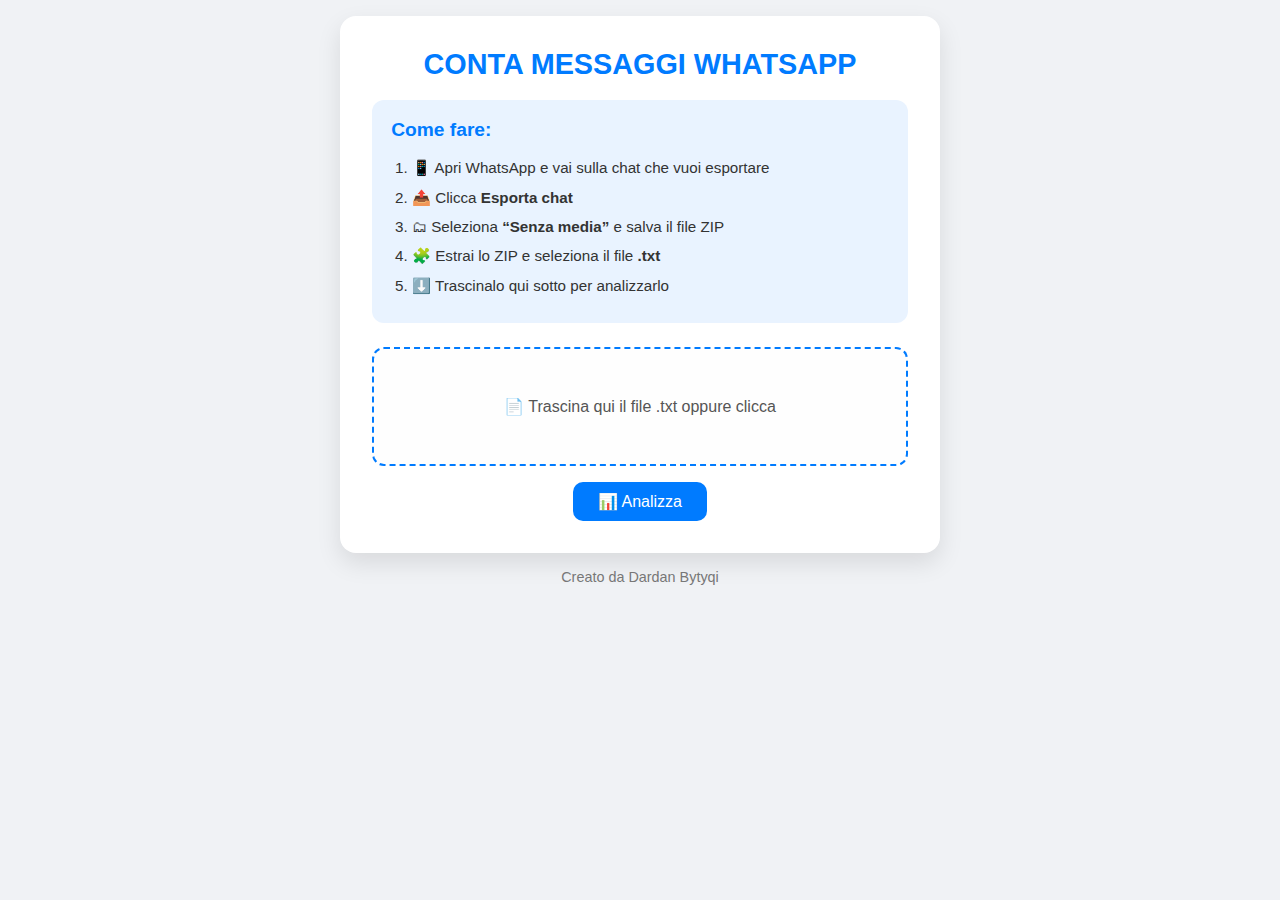
<file: index.html>
<!DOCTYPE html>
<html lang="it">
<head>
  <meta charset="UTF-8" />
  <meta name="viewport" content="width=device-width, initial-scale=1.0"/>
  <title>CONTA MESSAGGI WHATSAPP</title>
  <meta name="description" content="Strumento gratuito per contare i messaggi da una chat WhatsApp esportata. Carica il file .txt e ottieni statistiche dettagliate!">
  <link rel="stylesheet" href="style.css">
  <script async src="https://www.googletagmanager.com/gtag/js?id=G-1HMFXRSV97"></script>
<script>
  window.dataLayer = window.dataLayer || [];
  function gtag(){dataLayer.push(arguments);}
  gtag('js', new Date());
  gtag('config', 'G-1HMFXRSV97'); 
</script>
</head>
<body>
  <div class="contenitore">
    <h1>CONTA MESSAGGI WHATSAPP</h1>

    <div class="istruzioni">
      <h2>Come fare:</h2>
        <ol>
        <li>📱 Apri WhatsApp e vai sulla chat che vuoi esportare</li>
        <li>📤 Clicca <strong>Esporta chat</strong></li>
        <li>🗂 Seleziona <strong>“Senza media”</strong> e salva il file ZIP</li>
        <li>🧩 Estrai lo ZIP e seleziona il file <strong>.txt</strong></li>
        <li>⬇️ Trascinalo qui sotto per analizzarlo</li>
        </ol>

    </div>

    <div id="area-caricamento">
      <p id="testo-area">📄 Trascina qui il file .txt oppure clicca</p>
      <input type="file" id="file-chat" accept=".txt">
    </div>


    <button id="pulsante-analizza">📊 Analizza</button>

    <div id="risultati" class="nascosto">
      <h2>Risultati</h2>
      <div class="scheda"><strong>Totale messaggi:</strong> <span id="conteggio-totale"></span></div>
      <div id="schede-utenti" class="schede"></div>
    </div>
  </div>

  <div class="firma">
  Creato da Dardan Bytyqi
</div>


  <script src="script.js"></script>
</body>
</html>
</file>
<file: style.css>
html, body {
  margin: 0;
  padding: 0;
  height: 100%;
}

body {
  font-family: "Segoe UI", sans-serif;
  background-color: #f0f2f5;
  display: flex;
  flex-direction: column;
  align-items: center;

  min-height: 100vh;
  padding: 1rem;
  box-sizing: border-box;

}

.contenitore {
  background: #fff;
  padding: 2rem;
  border-radius: 16px;
  box-shadow: 0 10px 25px rgba(0, 0, 0, 0.1);
  width: 100%;
  max-width: 600px;
  box-sizing: border-box;
}

h1 {
  margin-top: 0;
  font-size: 1.8rem;
  color: #007BFF;
  text-align: center;
}

.istruzioni {
  background: #e9f3ff;
  padding: 1.2rem;
  border-radius: 12px;
  margin-bottom: 1.5rem;
}

.istruzioni h2 {
  font-size: 1.2rem;
  color: #007BFF;
  margin-top: 0;
}

.istruzioni ol {
  padding-left: 1.3rem;
  margin: 0;
  font-size: 0.95rem;
  color: #333;
}

.istruzioni li {
  margin-bottom: 0.5rem;
  line-height: 1.4;
}

#area-caricamento {
  border: 2px dashed #007BFF;
  padding: 2rem;
  border-radius: 12px;
  background: #fefefe;
  margin-bottom: 1rem;
  text-align: center;
  transition: all 0.3s ease;
}

#area-caricamento:hover {
  background-color: #e8f0ff;
  transform: scale(1.02);
  box-shadow: 0 4px 12px rgba(0, 123, 255, 0.2);
}

#area-caricamento.evidenziato {
  background-color: #d0e8ff;
  border-color: #0056b3;
}

#file-chat {
  display: none;
}

#testo-area {
  font-weight: 500;
  color: #555;

}

button {
  background-color: #007BFF;
  color: white;
  padding: 10px 25px;
  border: none;
  border-radius: 10px;
  cursor: pointer;
  font-size: 1rem;
  display: block;
  margin: 0 auto;
  transition: 0.2s ease;
}

button:hover {
  background-color: #0056b3;
}

#risultati {
  margin-top: 2rem;
  text-align: center;
}

#risultati h2 {
  color: #007BFF;
  margin-bottom: 1rem;
}

.scheda {
  padding: 1rem;
  margin: 0.5rem 0;
  border-radius: 10px;
  box-shadow: 0 2px 6px rgba(0,0,0,0.05);
  font-size: 1rem;
  color: #333;
  background-color: var(--colore-scheda, #f0f0f0);
  transition: transform 0.2s ease;
  border: black solid 1px;
}

.scheda:hover {
  transform: scale(1.03);
}

.schede {
  display: grid;
  grid-template-columns: repeat(auto-fit, minmax(160px, 1fr));
  gap: 0.8rem;
  margin-top: 1rem;
}

.nascosto {
  display: none;
}

.firma {
  font-size: 0.9rem;
  color: #777;
  text-align: center;
  margin-top: 1rem;
}
</file>
